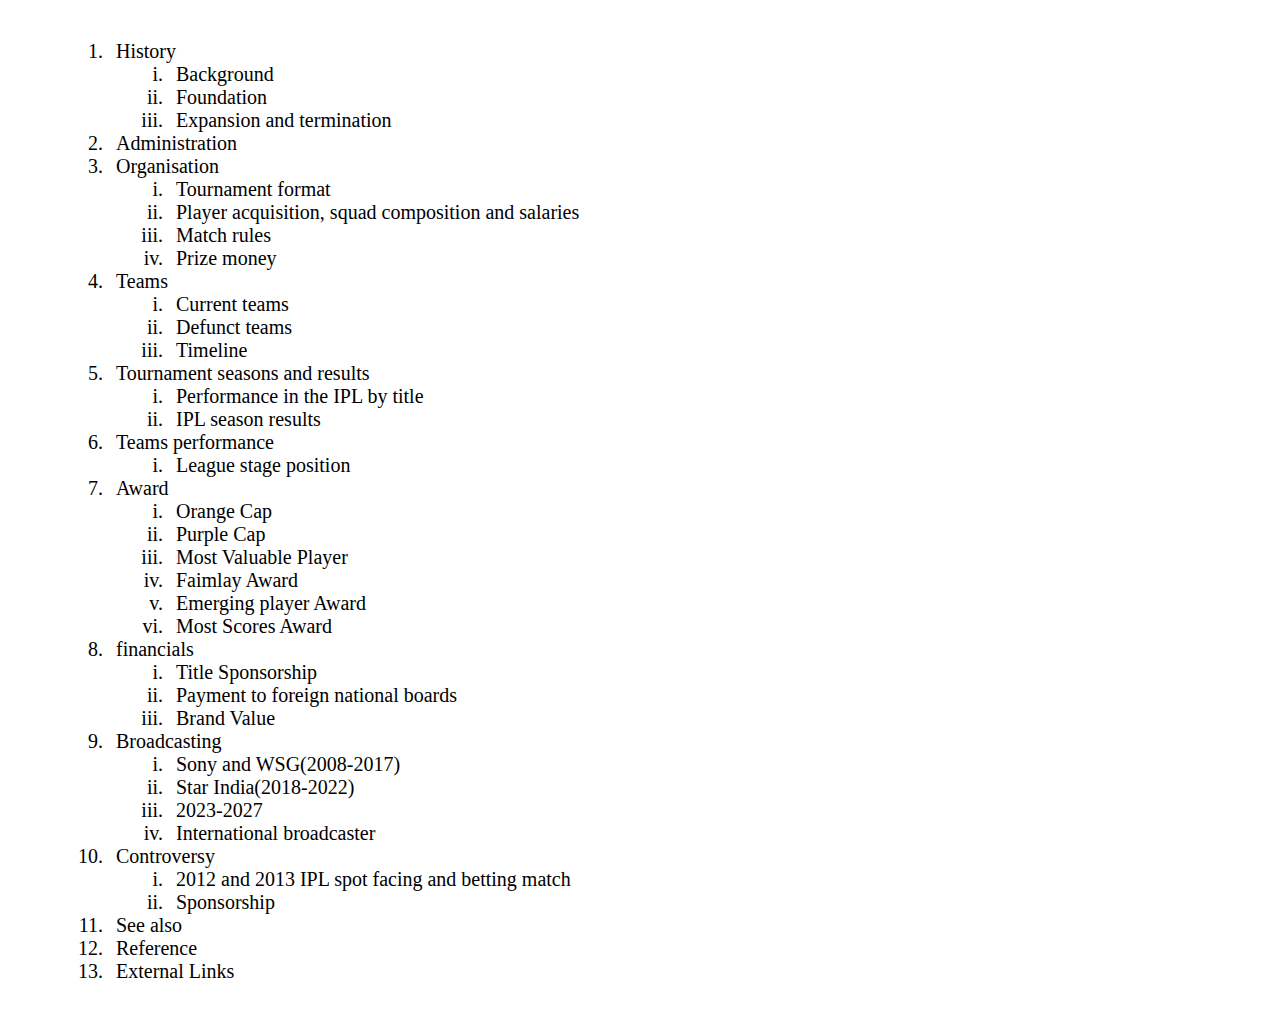
<file: Task1/index.html>
<!DOCTYPE html>
<html lang="en">
<head>
    <meta charset="UTF-8">
    <meta name="viewport" content="width=, initial-scale=1.0">
    <title>Document</title>
</head>
<body>
    <div class="container">
        <ol>
            <li><a href="">History</a>
                <ol type="i">
                    <li> <a href="">Background</a></li>
                    <li><a href="">Foundation</a></li>
                    <li><a href="">Expansion and termination</a></li>
                </ol>
            </li>
            <li> <a href="">Administration</a></li>
            <li><a href="">Organisation</a>
                <ol type="i">
                    <li> <a href="">Tournament format</a></li>
                    <li><a href="">Player acquisition, squad composition and salaries</a></li>
                    <li><a href="">Match rules</a></li>
                    <li><a href="">Prize money</a></li>
                </ol>
            </li>
            <li><a href="">Teams</a>
                <ol type="i">
                    <li> <a href="">Current teams</a></li>
                    <li><a href="">Defunct teams</a></li>
                    <li><a href="">Timeline</a></li>
                </ol>
            </li>
            <li><a href="">Tournament seasons and results</a>
                <ol type="i">
                    <li> <a href="">Performance in the IPL by title</a></li>
                    <li><a href="">IPL season results</a></li>
                </ol>
            </li>
            <li><a href="">Teams performance</a>
                <ol type="i">
                    <li><a href="">League stage position</a></li>
                </ol>
            </li>
            <li><a href="">Award</a>
                <ol type="i">
                    <li> <a href="">Orange Cap</a></li>
                    <li><a href="">Purple Cap</a></li>
                    <li><a href="">Most Valuable Player</a></li>
                    <li><a href="">Faimlay Award</a></li>
                    <li><a href="">Emerging player Award</a></li>
                    <li><a href="">Most Scores Award</a></li>
                </ol>
            </li>
            <li><a href="">financials</a>
                <ol type="i">
                    <li> <a href="">Title Sponsorship</a></li>
                    <li><a href="">Payment to foreign national boards</a></li>
                    <li><a href="">Brand Value</a></li>
                </ol>
            </li>
            <li><a href="">Broadcasting</a>
                <ol type="i">
                    <li> <a href="">Sony and WSG(2008-2017)</a></li>
                    <li><a href="">Star India(2018-2022)</a></li>
                    <li><a href="">2023-2027</a></li>
                    <li><a href="">International broadcaster</a></li>
                </ol>
            </li>
            <li><a href="">Controversy</a>
                <ol type="i">
                    <li> <a href="">2012 and 2013 IPL spot facing and betting match</a></li>
                    <li><a href="">Sponsorship</a></li>
                </ol>
            </li>
            <li><a href="">See also</a></li>
            <li><a href="">Reference</a></li>
            <li><a href="">External Links</a></li>
        </ol>
    </div>
    <style>
        a{
            text-decoration: none;
            padding: 8px;
            color: black;
        }
        ol{
            padding-left: 60px;
        }
        ol,li{
            font-size: 20px;
        }
        .container{
            margin: 40px;
        }
    </style>
</body>
</html>
</file>
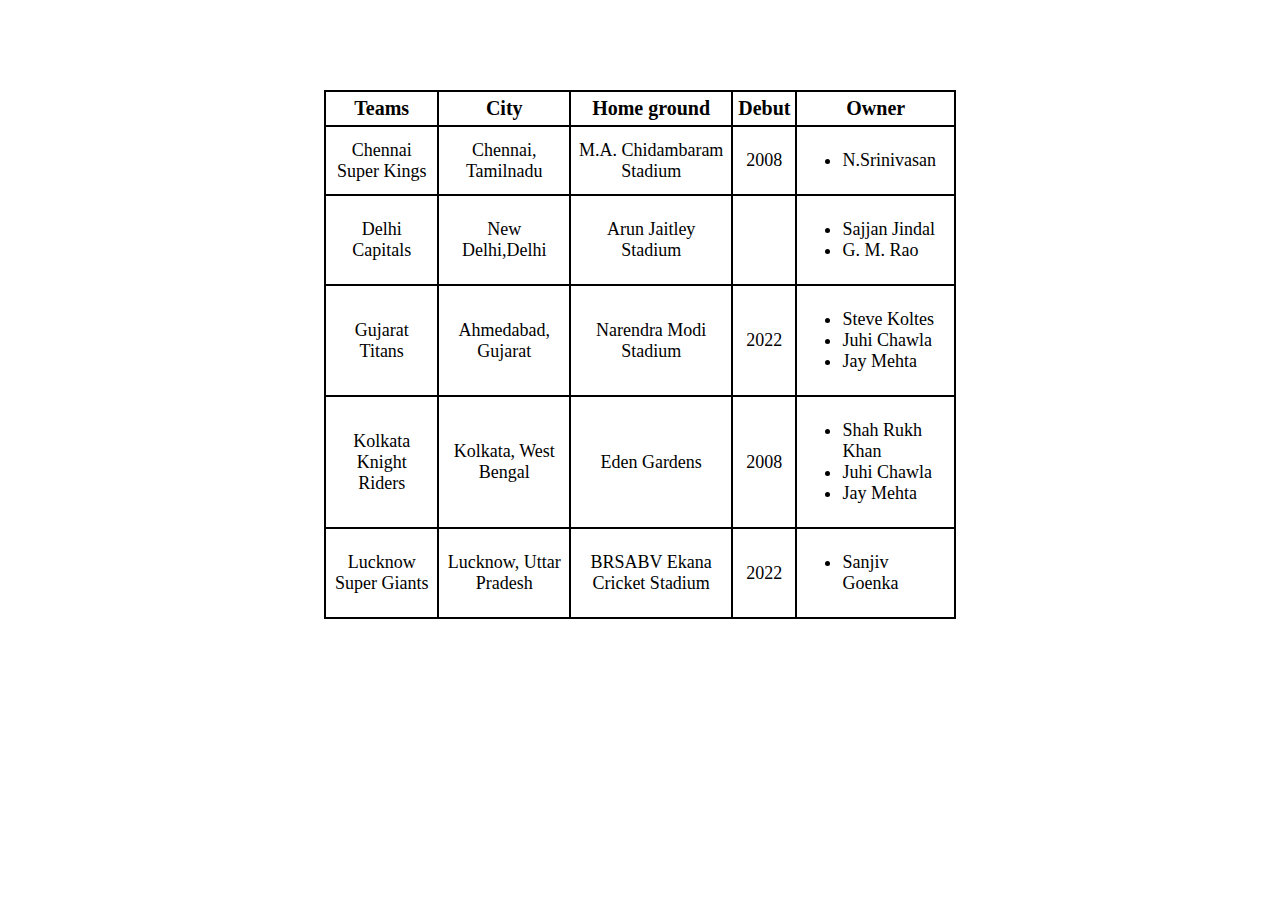
<file: Task2/index.html>
<!DOCTYPE html>
<html lang="en">
<head>
    <meta charset="UTF-8">
    <meta name="viewport" content="width=, initial-scale=1.0">
    <title>Document</title>
</head>
<body>
    <div class="container">
        <table>
            <tr>
                <th>Teams</th>
                <th>City</th>
                <th>Home ground</th>
                <th>Debut</th>
                <th>Owner</th>
            </tr>
            <tr>
                <td>Chennai Super Kings</td>
                <td>Chennai, Tamilnadu</td>
                <td>M.A. Chidambaram Stadium</td>
                <td>2008</td>
                <td><ul><li>N.Srinivasan</li></ul></td>
            </tr>
            <tr>
                <td>Delhi Capitals</td>
                <td>New Delhi,Delhi</td>
                <td>Arun Jaitley Stadium</td>
                <td></td>
                <td>
                    <ul>
                        <li>Sajjan Jindal</li>
                        <li>G. M. Rao</li>
                    </ul>
                </td>
            </tr>
            <tr>
                <td>Gujarat Titans</td>
                <td>Ahmedabad, Gujarat</td>
                <td>Narendra Modi Stadium</td>
                <td>2022</td>
                <td>
                    <ul>
                        <li>Steve Koltes</li>
                        <li>Juhi Chawla</li>
                        <li>Jay Mehta</li>
                    </ul>
                </td>
            </tr>
            <tr>
                <td>Kolkata Knight Riders</td>
                <td>Kolkata, West Bengal</td>
                <td>Eden Gardens</td>
                <td>2008</td>
                <td>
                    <ul>
                        <li>Shah Rukh Khan</li>
                        <li>Juhi Chawla</li>
                        <li>Jay Mehta</li>
                    </ul>
                </td>
            </tr>
            <tr>
                <td>Lucknow Super Giants</td>
                <td>Lucknow, Uttar Pradesh</td>
                <td>BRSABV Ekana Cricket Stadium</td>
                <td>2022</td>
                <td>
                    <ul><li>Sanjiv Goenka</li></ul>
                </td>
            </tr>
        </table>
    </div>
    <style>
        .container{
            display: flex;
            justify-content: center;
            align-items: center;
            margin-top: 90px;
        }
        table{
            width: 50%;
            border-collapse: collapse;
        }
        table,th,td{
            border: 2px solid black;
        }
        th,td{
            padding: 5px;
            text-align: center;
        }
        td{
            font-size: 18px;
        }
        li{
            text-align: left;
            margin-right: 3px;
        }
        th{
            font-size: 20px;
        }
    </style>
</body>
</html>
</file>
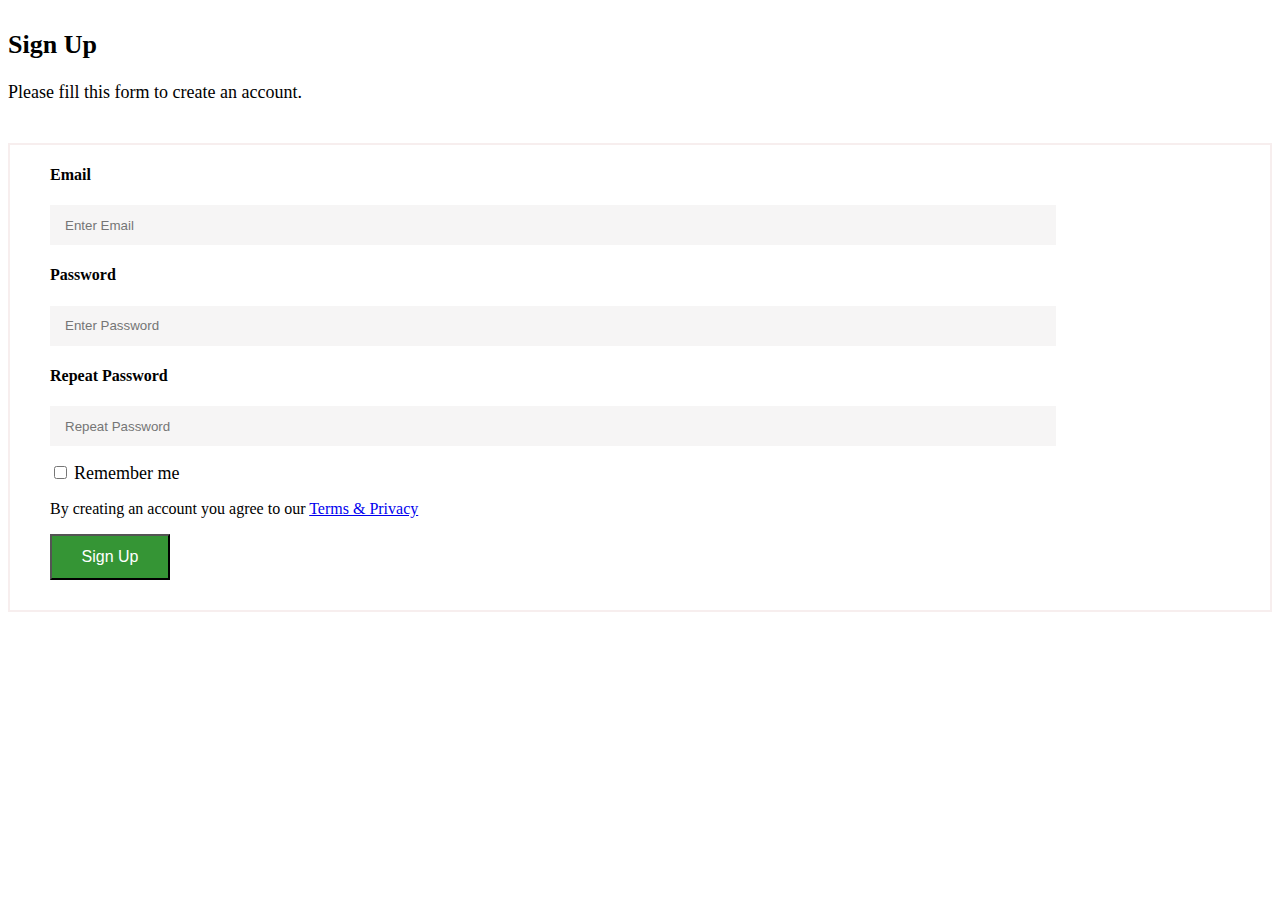
<file: Task3/index.html>
<!DOCTYPE html>
<html lang="en">
<head>
    <meta charset="UTF-8">
    <meta name="viewport" content="width=, initial-scale=1.0">
    <title>Document</title>
</head>
<body>
        <h2>Sign Up</h2>
        <p style="font-size: 18px;">Please fill this form to create an account.</p>
    <form>
    <div class="container">
        
        <h4>Email</h4>
        <input type="text" id="email" placeholder="Enter Email" required>
        <h4>Password</h4>
        <input type="text" id="password" placeholder="Enter Password" required minlength="6">
        <h4>Repeat Password</h4>
        <input type="text" id="pass2" placeholder="Repeat Password" minlength="6" required> <br>

        <input type="checkbox"> <span>Remember me</span>

        <p>By creating an account you agree to our <a href="#">Terms & Privacy</a></p>

        <button>Sign Up</button>
    </div>
    </form>
    <style>
        h2{
            margin-top: 30px;
            font-size: 26px;
        }

        .container{
            margin-top: 40px;
            padding-left: 40px;
            padding-bottom: 30px;
            border: 2px solid rgb(247, 238, 238);
        }
        input[type="text"]{
            height: 10px;
            width: 80%;
            padding: 15px;
            border: none;
            background-color: rgb(246, 245, 245);
        }
        input[type="checkbox"],span{
            margin-top: 20px;
            font-size: 18px;
        }
        button{
            width: 120px;
            padding: 12px;
            background-color: rgb(53, 149, 53);
            text-align: center;
            color: white;
            font-size: 16px;
            cursor: pointer;
        }
    </style>
</body>
</html>
</file>
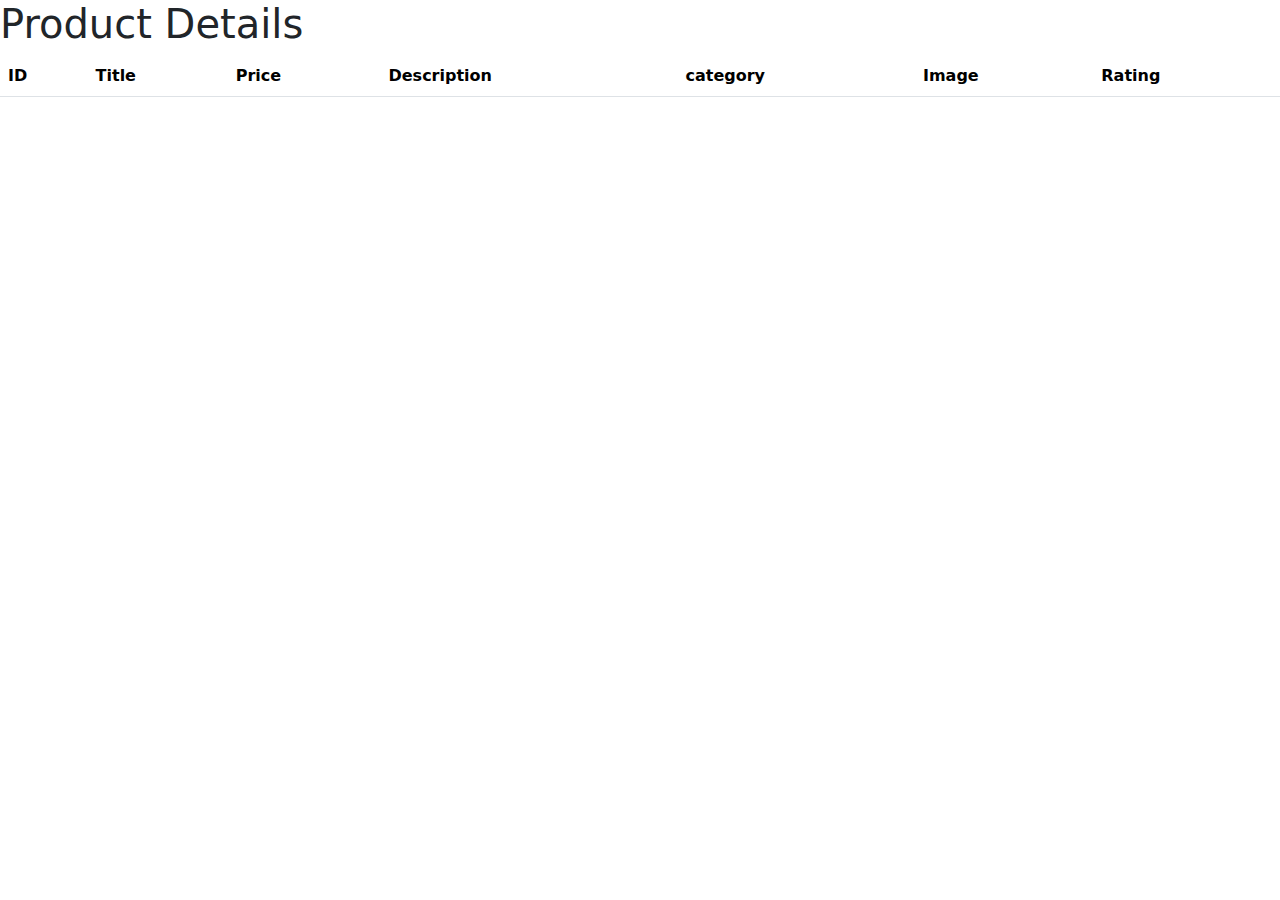
<file: Task6/index.html>
<!DOCTYPE html>
<html lang="en">

<head>
    <meta charset="UTF-8">
    <meta name="viewport" content="width=device-width, initial-scale=1.0">
    <link href="https://cdn.jsdelivr.net/npm/bootstrap@5.3.3/dist/css/bootstrap.min.css" rel="stylesheet"
        integrity="sha384-QWTKZyjpPEjISv5WaRU9OFeRpok6YctnYmDr5pNlyT2bRjXh0JMhjY6hW+ALEwIH" crossorigin="anonymous">
    <script src="https://cdn.jsdelivr.net/npm/bootstrap@5.3.3/dist/js/bootstrap.bundle.min.js"
        integrity="sha384-YvpcrYf0tY3lHB60NNkmXc5s9fDVZLESaAA55NDzOxhy9GkcIdslK1eN7N6jIeHz"
        crossorigin="anonymous"></script>
    <script src="script.js"></script>

    <title>Fetching</title>
</head>

<body>
    <h1>Product Details</h1>

    <table class="table table-hover">
        <thead>
            <tr>
                <th>ID</th>
                <th>Title</th>
                <th>Price</th>
                <th>Description</th>
                <th>category</th>
                <th>Image</th>
                <th>Rating</th>
            </tr>
        </thead>
        <tbody id="tableRows"></tbody>
    </table>
  
</body>

</html>
</file>
